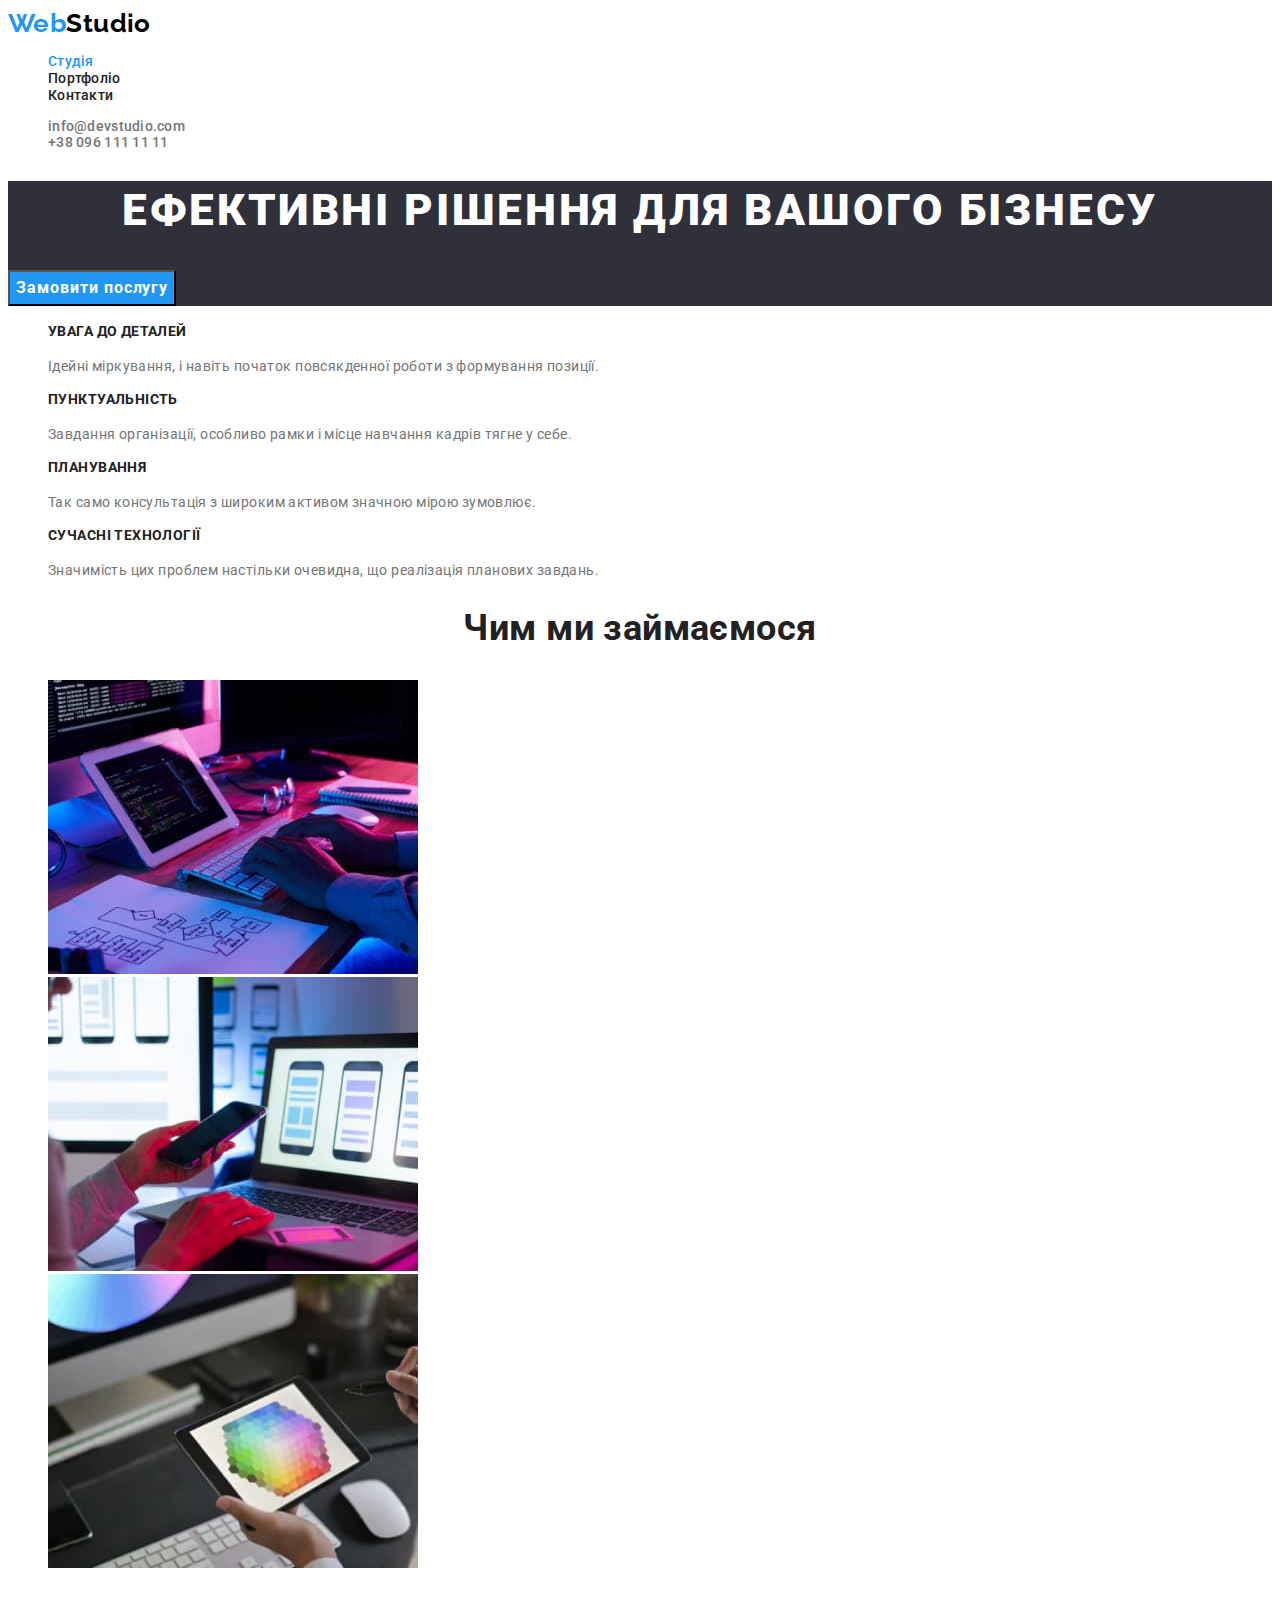
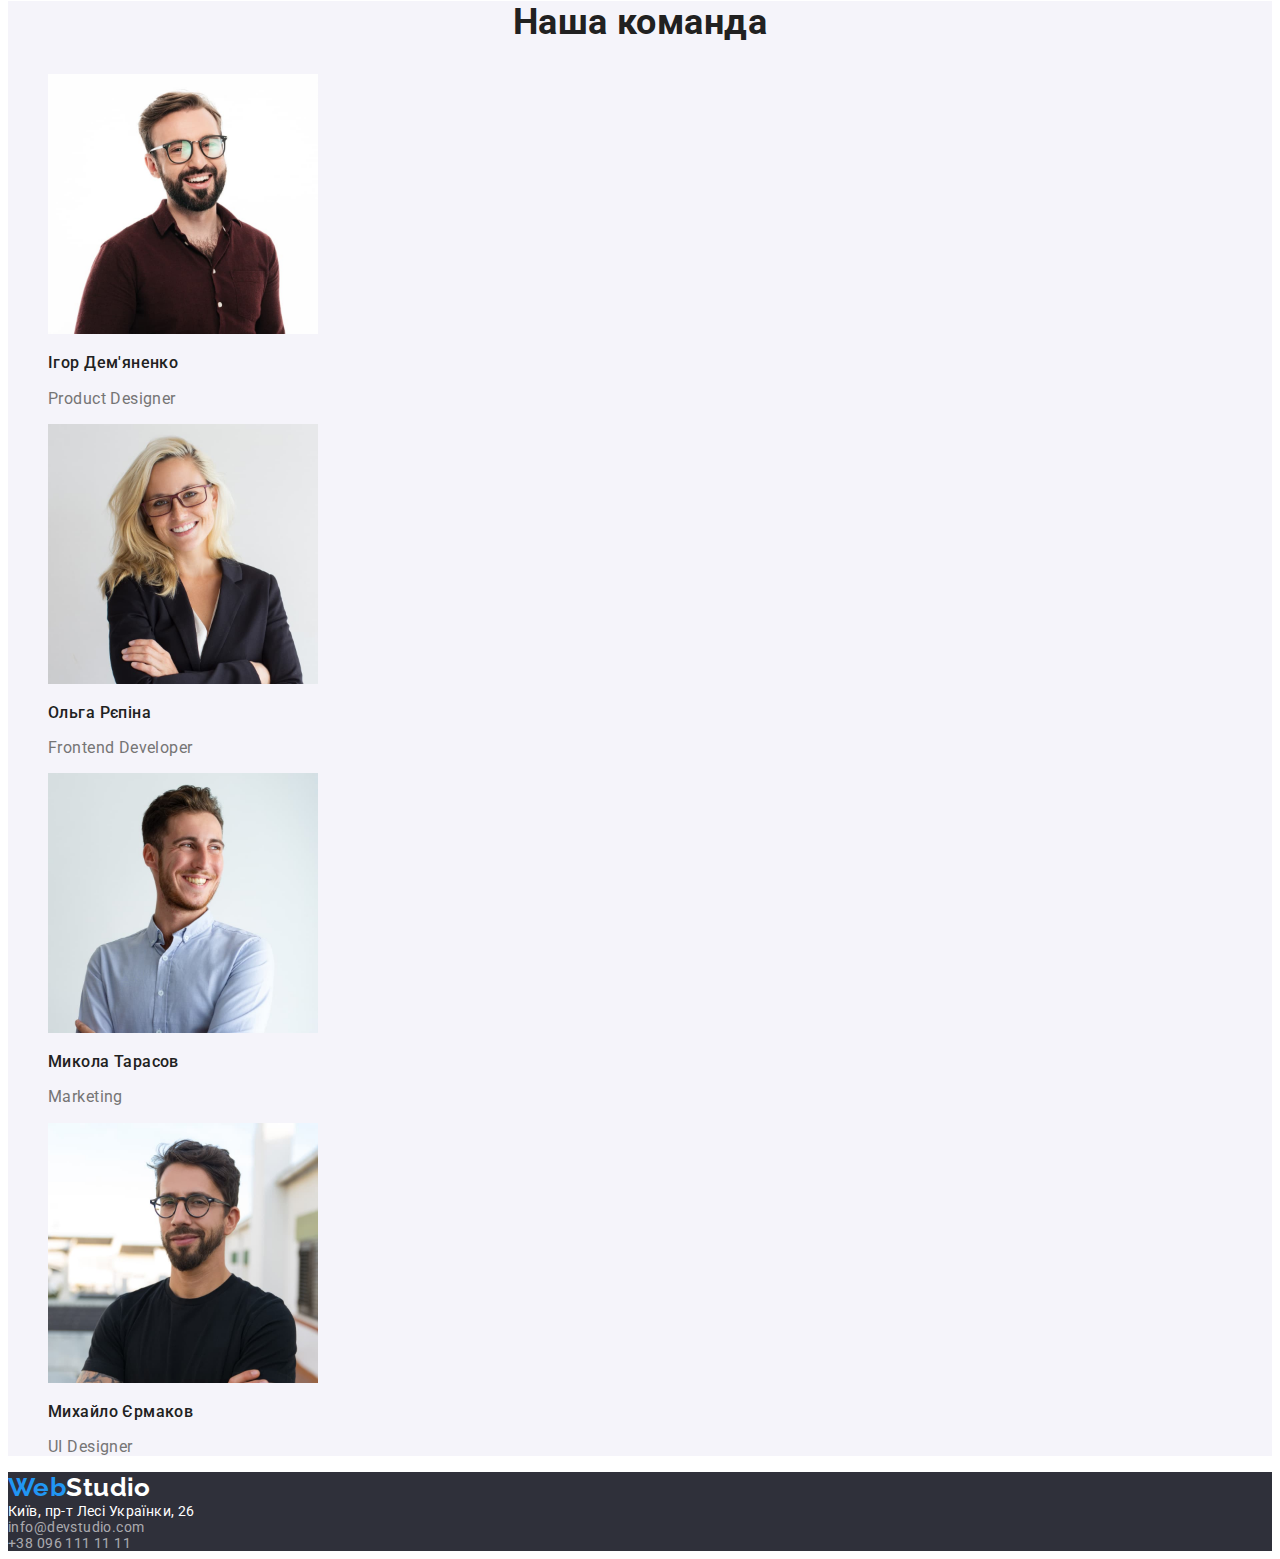
<file: index.html>
<!DOCTYPE html>
<html lang="uk">
  <head>
    <meta charset="UTF-8" />
    <meta http-equiv="X-UA-Compatible" content="IE=edge" />
    <meta name="viewport" content="width=device-width, initial-scale=1.0" />
    <title>WebStudio</title>
    <link href="https://fonts.googleapis.com/css2?family=Raleway:wght@700&family=Roboto:wght@400;500;700;900&display=swap" rel="stylesheet">
    <link rel="stylesheet" href="./сss/styles.css" />
  </head>
  <!-- Контент -->
  <body>
    <header>
      <!-- навігвція -->
      <nav class="nav">
        <!-- Logo -->
        <a href="" class="logo"><span class="logo-span">Web</span>Studio</a>
        <ul>
          <li><a href="" class="nav-link current">Студія</a></li>
          <li><a href="./portfolio.html" class="nav-link">Портфоліо</a></li>
          <li><a href="" class="nav-link">Контакти</a></li>
        </ul>
      </nav>
      <ul>
        <li>
          <a href="mailto:info@devstudio.com" class="contact-link"
            >info@devstudio.com</a
          >
        </li>
        <li>
          <a href="tel:+380961111111" class="contact-link">+38 096 111 11 11</a>
        </li>
      </ul>
    </header>
    <main>
      <!-- hero -->
      <section class="hero">
        <h1>Ефективні рішення для вашого бізнесу</h1>
        <button type="button" class="button-activ">Замовити послугу</button>
      </section>
      <section class="section-name">
        <!-- Цей заголовок буде схований з допомогою CSS -->
        <h2 class="section-title visually-hidden" >Переваги компанії WebStudio</h2>
        <ul>
          <li>
            <h3 class="section-title">Увага до деталей</h3>
            <p>
              Ідейні міркування, і навіть початок повсякденної роботи з
              формування позиції.
            </p>
          </li>
          <li>
            <h3 class="section-title">Пунктуальність</h3>
            <p>
              Завдання організації, особливо рамки і місце навчання кадрів тягне
              у себе.
            </p>
          </li>
          <li>
            <h3 class="section-title">Планування</h3>
            <p>
              Так само консультація з широким активом значною мірою зумовлює.
            </p>
          </li>
          <li>
            <h3 class="section-title">Сучасні технології</h3>
            <p>
              Значимість цих проблем настільки очевидна, що реалізація планових
              завдань.
            </p>
          </li>
        </ul>
      </section>
      <!-- чим ми займаємося (картинки) -->
      <section class="section-name">
        <h2 class="section-title-progect">Чим ми займаємося</h2>
        <ul>
          <li>
            <img
              src="./images/other/computer.jpg"
              alt="Комп'ютер"
              width="370"
            />
          </li>
          <li>
            <img src="./images/other/phone.jpg" alt="Телефон" width="370" />
          </li>
          <li>
            <img
              src="./images/other/table.jpg"
              alt="Планшетний комп'ютер"
              width="370"
            />
          </li>
        </ul>
      </section>
      <!-- команда працівників -->
      <section class="section-staff">
        <h2 class="section-title-staff">Наша команда</h2>
        <ul>
          <li>
            <img
              src="./images/staff/ihor.jpg"
              alt="Ігор Дем'яненко"
              width="270"
              height="260"
            />
            <h3 class="section-title-staff-name">Ігор Дем'яненко</h3>
            <p class="staff-name" lang="en">Product Designer</p>
          </li>
          <li>
            <img
              src="./images/staff/olha.jpg"
              alt="Фото Ольга Рєпіна"
              width="270"
              height="260"
            />
            <h3 class="section-title-staff-name">Ольга Рєпіна</h3>
            <p class="staff-name" lang="en">Frontend Developer</p>
          </li>
          <li>
            <img
              src="./images/staff/mykola.jpg"
              alt="Фото Микола Тарасов"
              width="270"
              height="260"
            />
            <h3 class="section-title-staff-name">Микола Тарасов</h3>
            <p class="staff-name" lang="en">Marketing</p>
          </li>
          <li>
            <img
              src="./images/staff/mykhailo.jpg"
              alt="Фото Михайло Єрмаков"
              width="270"
              height="260"
            />
            <h3 class="section-title-staff-name">Михайло Єрмаков</h3>
            <p class="staff-name" lang="en">UI Designer</p>
          </li>
        </ul>
      </section>
    </main>
    <!-- футер -->
    <footer>
      <a href="" class="logo-footer"
        ><span class="logo-span">Web</span>Studio</a
      >
      <address>
        <a
          href="http://surl.li/bjvcs"
          target="_blank"
          rel="noopener noreferrer nofollow"
          class="address-post"
        >
          Київ, пр-т Лесі Українки, 26</a
        >
        <br />
        <a href="mailto:info@devstudio.com" class="footer-contact"
          >info@devstudio.com</a
        >
        <br />
        <a href="tel:+380961111111" class="footer-contact"
          >+38 096 111 11 11</a
        >
      </address>
    </footer>
  </body>
</html>
</file>
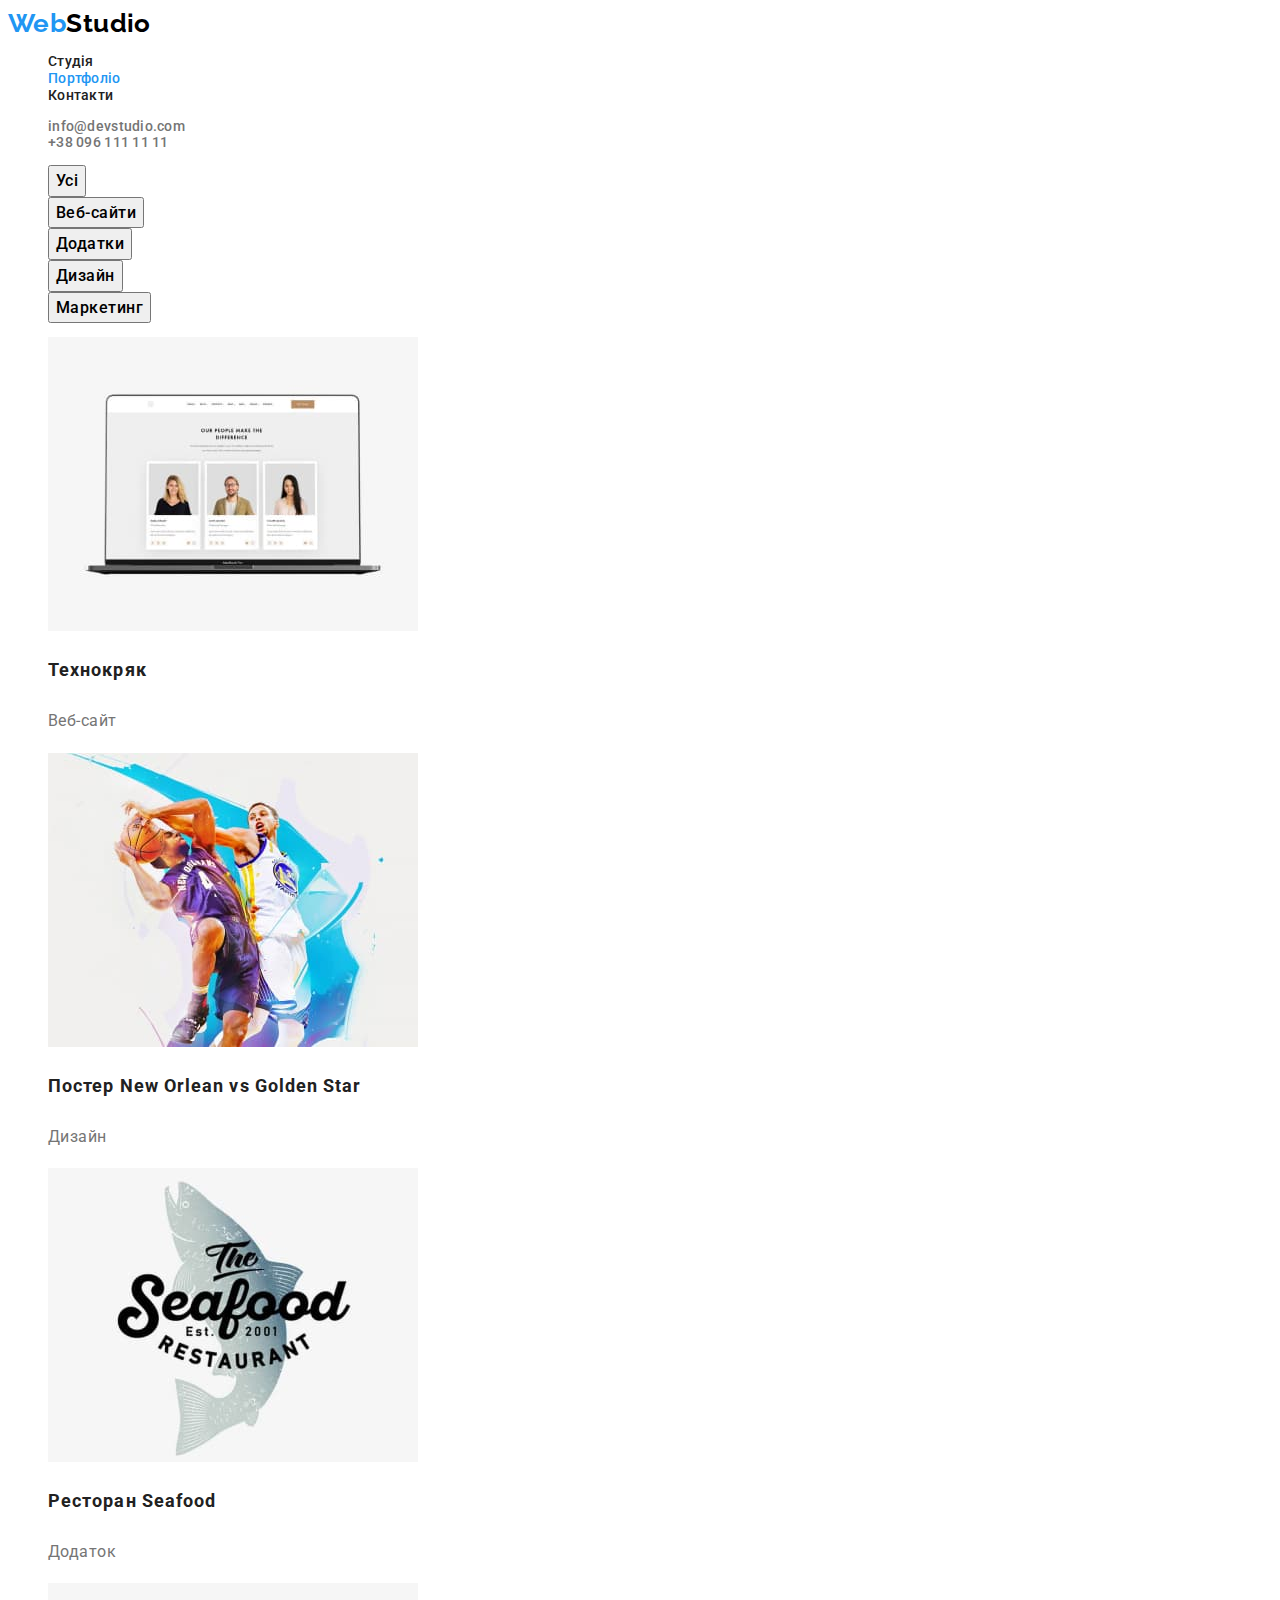
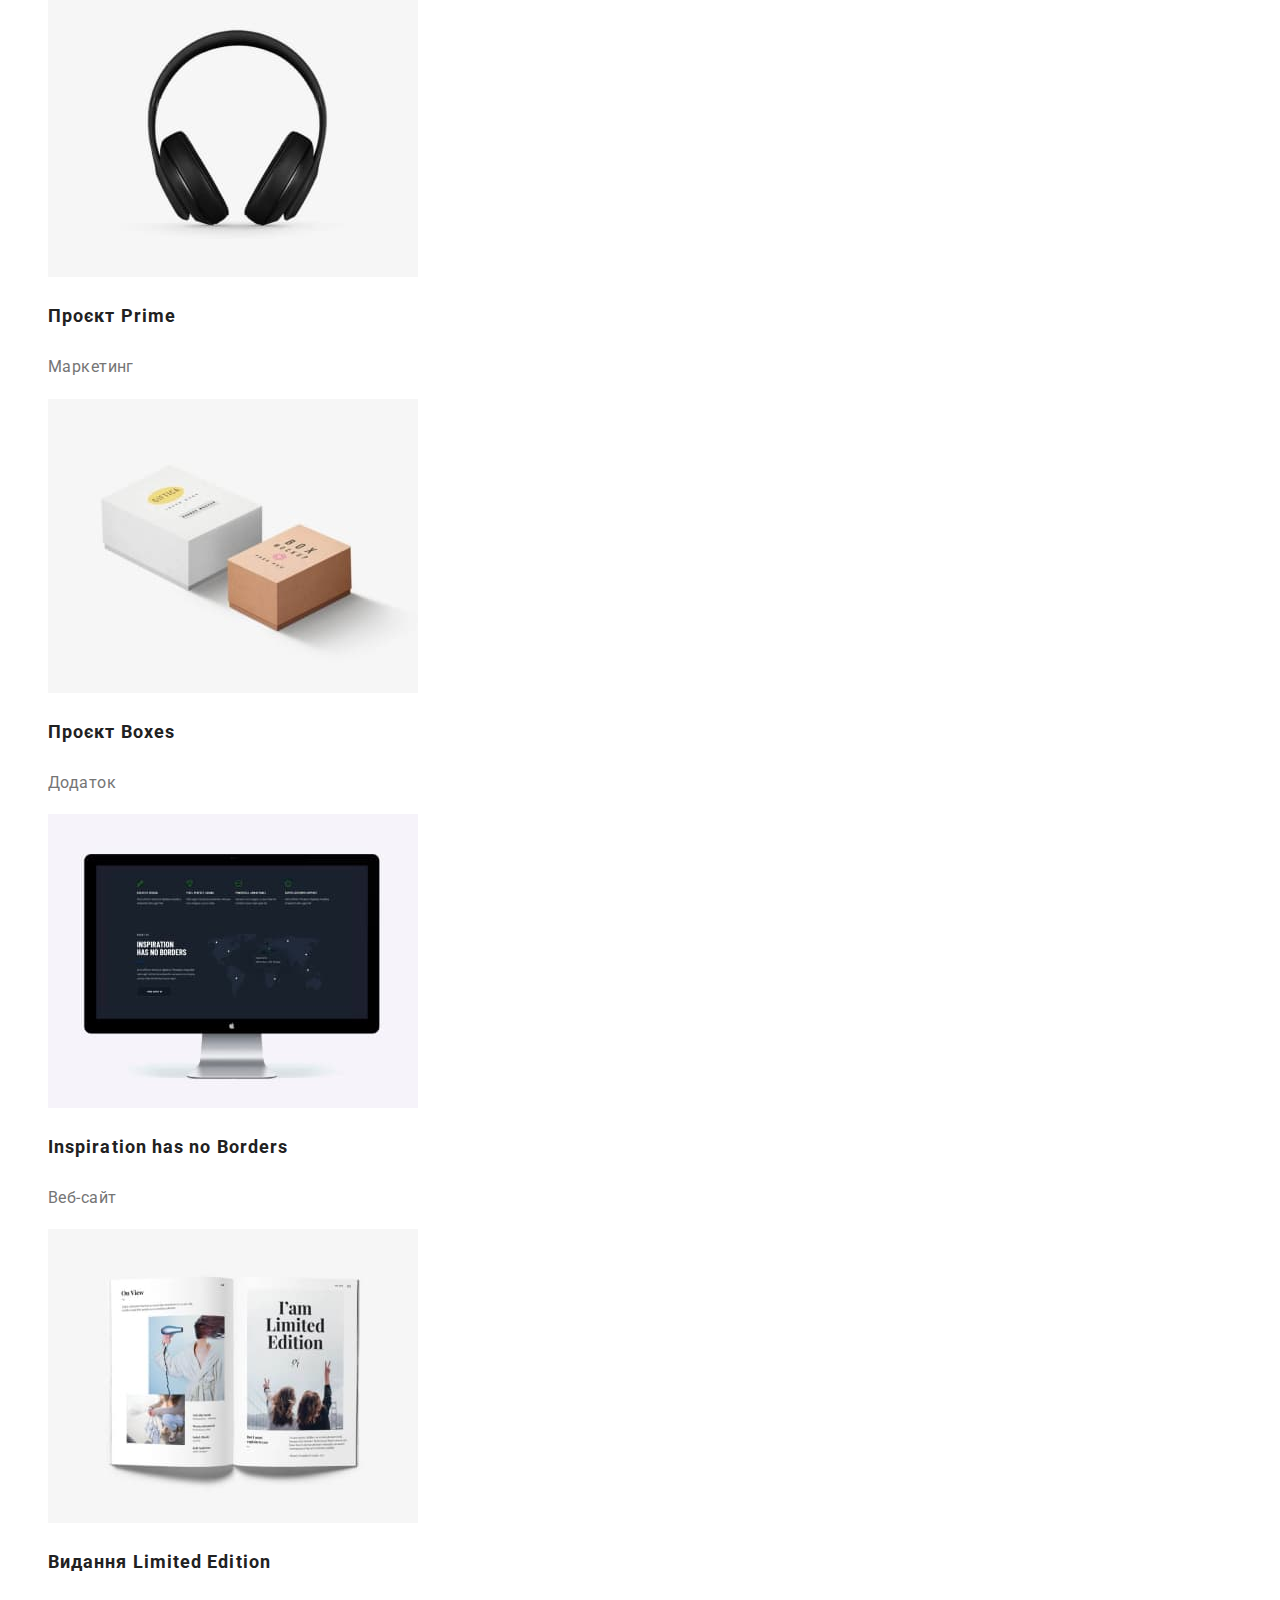
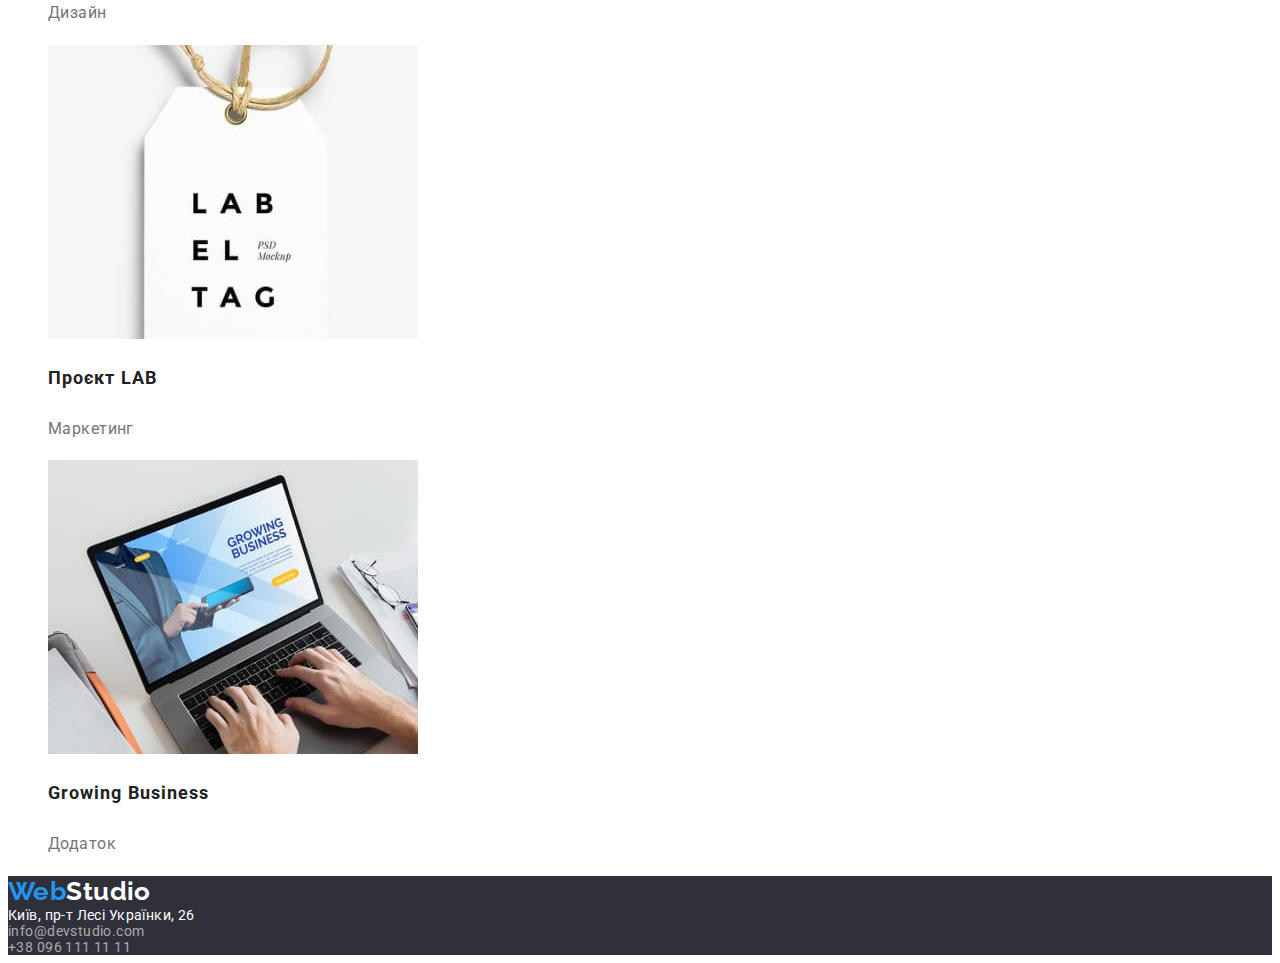
<file: portfolio.html>
<!DOCTYPE html>
<html lang="uk">
  <head>
    <meta charset="UTF-8" />
    <meta http-equiv="X-UA-Compatible" content="IE=edge" />
    <meta name="viewport" content="width=device-width, initial-scale=1.0" />
    <title>WebStudio</title>
    <link href="https://fonts.googleapis.com/css2?family=Raleway:wght@700&family=Roboto:wght@400;500;700;900&display=swap" rel="stylesheet">
    <link rel="stylesheet" href="./сss/styles.css" />
  </head>
  <!-- Контент -->
  <body>
    <header>
      <!-- навігвція -->
      <nav class="nav">
        <!-- Logo -->
        <a href="" class="logo"><span class="logo-span">Web</span>Studio</a>
        <ul>
          <li><a href="./index.html" class="nav-link">Студія</a></li>
          <li><a href="" class="nav-link current">Портфоліо</a></li>
          <li><a href="" class="nav-link">Контакти</a></li>
        </ul>
      </nav>
      <ul>
        <li>
          <a href="mailto:info@devstudio.com" class="contact-link"
            >info@devstudio.com</a
          >
        </li>
        <li>
          <a href="tel:+380961111111" class="contact-link">+38 096 111 11 11</a>
        </li>
      </ul>
    </header>
    <!--унікальний контент -->
    <main>
   <!-- фільтр контента -->
   <section class="button progects">
    <ul class="button-list">
    <li><button type="button" class="button-item">Усі</button></li>
    <li><button type="button" class="button-item">Веб-сайти</button></li>
    <li><button type="button" class="button-item">Додатки</button></li>
    <li><button type="button" class="button-item">Дизайн</button></li>
      <li><button type="button" class="button-item">Маркетинг</button></li>
</ul>
<!-- Проєкти -->
<h1 class="progects-title visually-hidden">Наші проєкти</h1>

  <ul class="progect-subject">
    <li>
      <img
        src="./images/progects/tehnocratia.jpg"
        alt="Технокряк"
        width="370"
        height="294"
      />
      <h3 class="progects-subtitle">Технокряк</h3>
      <p class="progects-text">Веб-сайт</p>
    </li>
    <li>
      <img
        src="./images/progects/basketball.jpg"
        alt="Постер"
        width="370"
        height="294"
      />
      <h3 class="progects-subtitle">Постер New Orlean vs Golden Star</h3>
      <p class="progects-text">Дизайн</p>
    </li>
    <li>
      <img
        src="./images/progects/restoran-sea-food.jpg"
        alt="Ресторан"
        width="370"
        height="294"
      />
      <h3 class="progects-subtitle">Ресторан Seafood</h3>
      <p class="progects-text">Додаток</p>
    </li>
    <li>
      <img
        src="./images/progects/prime-progect.jpg"
        alt="Проєкт"
        width="370"
        height="294"
      />
      <h3 class="progects-subtitle">Проєкт Prime</h3>
      <p class="progects-text">Маркетинг</p>
    </li>
    <li>
      <img
        src="./images/progects/boxes-progect.jpg"
        alt="Проєкт"
        width="370"
        height="294"
      />
      <h3 class="progects-subtitle">Проєкт Boxes</h3>
      <p class="progects-text">Додаток</p>
    </li>
    <li>
      <img
        src="./images/progects/inspiration-has-no-borders.jpg"
        alt="Веб-сайт"
        width="370"
        height="294"
      />
      <h3 lang="en" class="progects-subtitle">Inspiration has no Borders</h3>
      <p class="progects-text">Веб-сайт</p>
    </li>
    <li>
      <img
        src="./images/progects/limited-edition.jpg"
        alt="Видання"
        width="370"
        height="294"
      />
      <h3 class="progects-subtitle">Видання Limited Edition</h3>
      <p class="progects-text">Дизайн</p>
    </li>
    <li>
      <img
        src="./images/progects/lab-progect.jpg"
        alt="Проєкт"
        width="370"
        height="294"
      />
      <h3 class="progects-subtitle">Проєкт LAB</h3>
      <p class="progects-text">Маркетинг</p>
    </li>
    <li>
      <img
        src="./images/progects/growing-business-progect.jpg"
        alt="Зростаючий бізнес"
        width="370"
        height="294"
      />
      <h3 lang="en" class="progects-subtitle">Growing Business</h3>
      <p class="progects-text">Додаток</p>
    </li>
  </ul>
</section>

    </main>
    <!-- футер -->
    <footer>
      <a href="" class="logo-footer"
      ><span class="logo-span">Web</span>Studio</a
      >
      <address>
        <a
          href="http://surl.li/bjvcs"
          target="_blank"
          rel="noopener noreferrer nofollow"
          class="address-post"
        >
          Київ, пр-т Лесі Українки, 26</a
        >
        <br />
        <a href="mailto:info@devstudio.com" class="footer-contact"
          >info@devstudio.com</a
        >
        <br />
        <a href="tel:+380961111111" class="footer-contact"
          >+38 096 111 11 11</a
        >
      </address>
    </footer>
  </body>
</html>
</file>
<file: сss/styles.css>
:root {
  --primary-color-text: #757575;
  --secondary-color-text: #212121;
  --tertiary-color-text: #ffffff;
  --fourth-color-text: #000000;
  --primary-background-page: #ffffff;
  --secondary-background-page: #f5f4fa;
  --tertiary-background-page: #2f303a;
  --accent-color: #2196f3;
  --primary-line-height: 1.2;
  --secondary-line-height: 1.7;
  --primary-font-weight: 500;
  --secondary-font-weight: 700;
  --primary-font-size: 16px;
}


/* __________ЗАГАЛЬНІ НАЛАШТУВАННЯ________________ */

body {
  color: var(--primary-color-text);
  background-color: var(--primary-background-page);
/* фон і текст */
  font-family: Roboto, sans-serif;
  font-size: 14px;
  letter-spacing: 0.03em;
}
/* прибираю підкреслення у всіх посилань */
a {
  text-decoration: none;
}
/* прибираю маркерування списків */
li {
  list-style-type: none;
}
/* прибираю непотрібні заголовки */
.visually-hidden {
  position: absolute;
   white-space: nowrap;
   width: 1px;
   height: 1px;
   overflow: hidden;
   border: 0;
   padding: 0;
   clip: rect(0 0 0 0);
   clip-path: inset(50%);
   margin: -1px;
 }
/* підсвітка активної сторінки */
 .nav-link.current  {
  color: var(--accent-color);
}
/* Кнопки */
.button-item,
.button-activ {
  cursor: pointer;
  font-family: inherit;
}


/* ________________ХЕДЕР_________________ */

/* Логотип */
.logo,
.logo-span {
  color: var(--fourth-color-text);
  font-family: Raleway, sans-serif;
font-weight: var(--secondary-font-weight);
font-size: 26px;
line-height: var(--primary-line-height);
}
.logo-span {
  color: var(--accent-color);
}

/* Наавігація*/
.nav-link {
  color: var(--secondary-color-text);

font-weight: var(--primary-font-weight);
line-height: var(--primary-line-height);
letter-spacing: 0.02em;
}

/* Контакти */
.contact-link {
  color: var(--primary-color-text);
  font-weight: var(--primary-font-weight);
  line-height: var(--primary-line-height);
  letter-spacing: 0.02em;
}

/* зміна кольорів при фокусі і ховері */
.contact-link:hover,
.contact-link:focus,
.footer-contact:hover,
.footer-contact:focus,
.nav-link:hover,
.nav-link:focus {
  color: var(--accent-color);
}

/*  ______________ГЕРОЙ_________________ */
.hero {
  background-color: var(--tertiary-background-page);
}
h1 {
  color: var(--tertiary-color-text);

  font-weight: 900;
font-size: 44px;
line-height: 1.36;

text-align: center;
letter-spacing: 0.06em;
text-transform: uppercase;
}
.button-activ {
  color: var(--tertiary-color-text);
  background-color: var(--accent-color);
  font-weight: var(--secondary-font-weight);
  font-size: var(--primary-font-size);
  line-height: 1.9;
  letter-spacing: 0.06em;

}

/* ________________СЕКЦІЇ____________________ */

.section-title {
  color: var(--secondary-color-text);
  /* якщо я його приберу фонд-сайз він не успадкується від боді */
font-size: 14px;
font-weight: var(--secondary-font-weight);
line-height: var(--secondary-line-height);
text-transform: uppercase;
}

.section-title-progect,
.section-title-staff
 {
  color: var(--secondary-color-text);

font-weight: var(--secondary-font-weight);
font-size: 36px;
line-height: var(--primary-line-height);
text-align: center;
}

.section-title-staff-name {
  color: var(--secondary-color-text);

font-weight: var(--primary-font-weight);
font-size: var(--primary-font-size);
line-height: var(--primary-line-height);
}

.staff-name {
  font-size: var(--primary-font-size);
  line-height: var(--primary-line-height);
}

.section-staff {
  background-color: var(--secondary-background-page);
}

/* _______________ФУТЕР__________________ */
footer {
  background-color: var(--tertiary-background-page);
}
/* логотип */
.logo-footer,
.logo-span {
  color: var(--tertiary-color-text);
  font-family: Raleway, sans-serif;
font-weight: var(--secondary-font-weight);
font-size: 26px;
line-height: var(--primary-line-height);
}
.logo-span {
  color: var(--accent-color);
}

/* адреса футера */
.address-post {
  color: var(--tertiary-color-text);
  font-style: normal;
}

/* контакти футера */
.footer-contact {
  color: rgba(255, 255, 255, 0.6);
  font-style: normal;
}

/* _________________сторінка "Студія"__________________ */
.button-item:hover,
.button-item:focus {
  background-color: var(--accent-color);
  color: var(--secondary-background-page);
}


/* фільтр контента */
.button-item {
font-weight: var(--primary-font-weight);
font-size: var(--primary-font-size);
line-height: 1.6;
letter-spacing: 0.03em

}

/* Проєкти */
.progects-subtitle {
  color:  var(--secondary-color-text);

font-weight: var(--secondary-font-weight);
font-size: 18px;
line-height: 2;
letter-spacing: 0.06em;
}
.progects-text {
  font-size: var(--primary-font-size);
line-height: 1.9;
}
</file>
